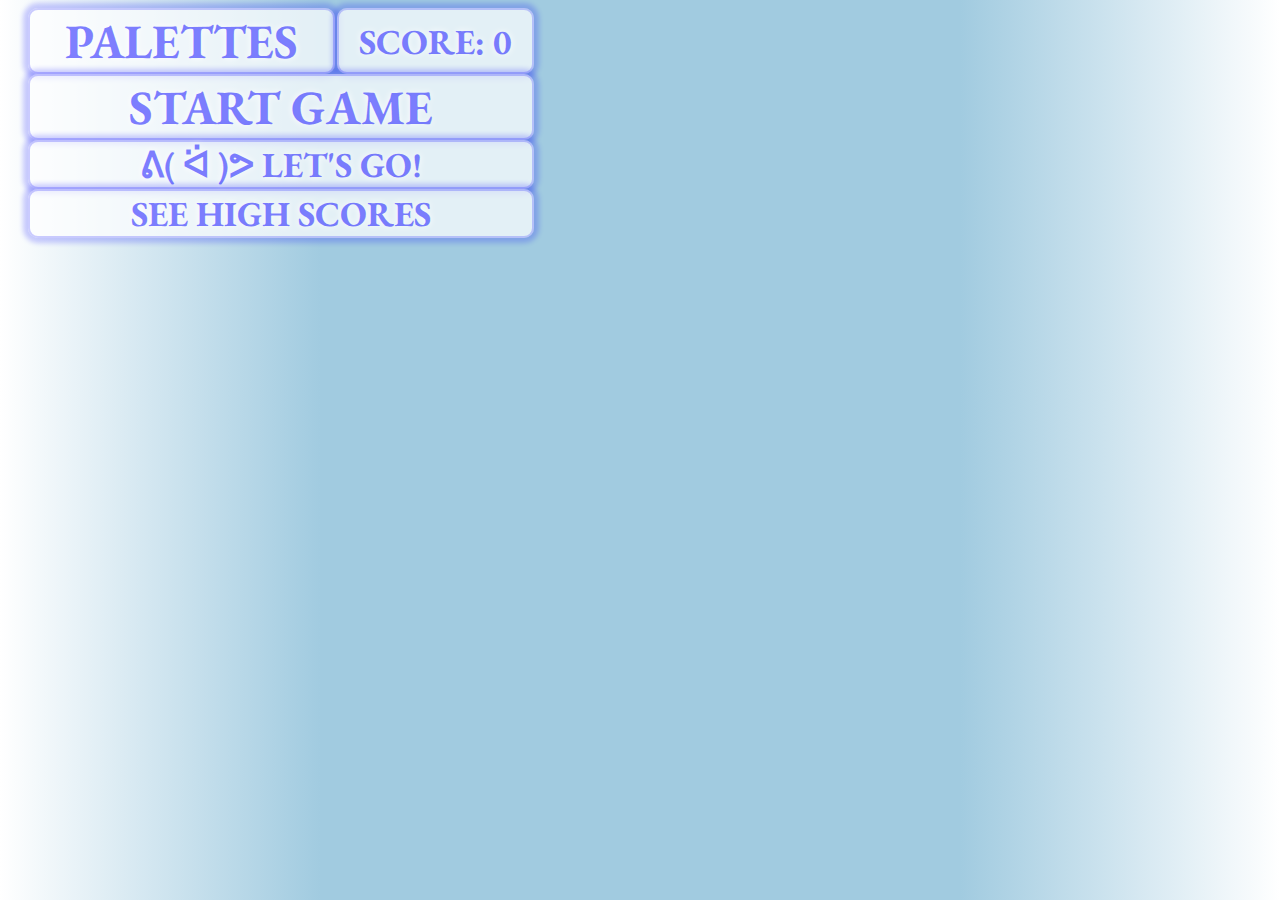
<file: index.html>
<!DOCTYPE html>
<html lang="en">
  <head>
    <meta charset="UTF-8" />
    <link rel="shortcut icon" href="signifyingm.ico" type="image/x-icon" alt="motivique icon">
    <title>Memory Game!</title>
    <link rel="stylesheet" href="style.css" />
    <link rel="preconnect" href="https://fonts.googleapis.com">
    <link rel="preconnect" href="https://fonts.gstatic.com" crossorigin>
    <link href="https://fonts.googleapis.com/css2?family=EB+Garamond&display=swap" rel="stylesheet">
  </head>
  <body>

    <div class="totalContainer">

        <div class="titleContainer">

        <div class="topRow">
          <div class="paletteContainer">
              <h1 class="paletteTitle">PALETTES</h1>
          </div>

          <div class="currentScoreContainer">
              <h1 id="score">SCORE: </h1>
          </div>
        </div>

        <div class="startContainer"> 
            <h1 class="startGame">START GAME</h1>
            <div class="dropdown">
              <button class="dropbtn"></button>
              <div class="dropdown-content">
                <a href="#muted" onclick="muteLoad()">Primary and Secondary</a>
                <a href="#roy" onclick="royLoad()">ROY G BIV</a>
                <a href="#dogs" onclick="dogsLoad()">Dogs Playing Poker</a>
                <a href="#bob" onclick="bobLoad()">Bob Ross</a>
                <a href="#link" onclick="linkLoad()">The Legend of Zelda</a>
                <a href="#joker" onclick="jokerLoad()">The Animated Batman: The Joker</a>
                <a href="#bayushi" onclick="bayushiLoad()">Bayushi Kwanchai</a>
                <a href="#dali" onclick="daliLoad()">The Persistence of Memory</a>
                <a href="#angel" onclick="angelLoad()">Fallen Angel</a>
                <a href="#starry" onclick="starryLoad()">The Starry Night</a>
                <a href="#lilies" onclick="liliesLoad()">The Water Lilies</a>
                <a href="#mont" onclick="montLoad()">Mont St. Michel</a>
                
                <a href="#r12" id = "12" onclick="RANDOM12LOAD()">Random 12</a>
                <a href="#r24" id = "24" onclick="RANDOM24LOAD()">Random 24</a>
                <a href="#r36" id = "36" onclick="RANDOM36LOAD()">Random 36</a>
                <a href="#r48" id = "48" onclick="RANDOM48LOAD()">Random 48</a>
                <a href="#r60" id = "60" onclick="RANDOM60LOAD()">Random 60</a>
              </div>
            </div> 
        </div>

            <div class="currentContainer">
              <h2 id="currentGame">ᕕ( ᐛ )ᕗ LET'S GO!</h2>
            </div>
            
            <!-- <div class="musicContainer">
              <audio id="myAudio" src="a_bit_of_a_shuffle.mp3" onClick="togglePlay()"><h2 class="musicSwitch">MUSIC OFF</h2></audio>
            </div> -->

            <div class="highScoreContainer">
                <h2 class="highScore">SEE HIGH SCORES</h2>
            </div>
        
            <div class="saveScoreContainer" id="hideScoring">
              <!-- <button class="saveScoreButton"> -->
                <form action="" id="scoreForm">
                  <input id="initials" type="text" placeholder="Enter Initials:">
                  <label for="initials">Save your score?</label></form>
              <!-- </button> -->
            </div>



        </div>

      <div id="game">
      </div>

  </div>



    <script src="script.js"></script>

  </body>
</html>
</file>
<file: style.css>
body {
  background: linear-gradient(90deg, rgba(255,255,255,1) 0%, rgba(161,203,224,1) 25%, rgba(161,203,224,1) 75%, rgba(255,255,255,1) 100%);
}

 
#disable {
  pointer-events: none;    
}

#enable {
  pointer-events: auto;    
}



/* ------------------------------------------------------- */
.totalContainer {
  display: flex;
  flex-direction: row;
  justify-content: space-between; 
  margin-left: 20px;
}


.titleContainer {
  display: flex;
  flex-direction: column;
  /* height: 5%; */
  /* width: 700px; */
  /* height: 100px; */
  /* justify-content: space-around; */
  /* justify-content: space-between; */
}

/* ------------------------------------------------------- */
.topRow {
  /* width: 600px; */
  /* top: 0px; */
  display: flex;
  justify-content: space-between;
}

/* ------------------------------------------------------- */
.paletteContainer { 
  display: flex;
  border: 2px solid rgba(0, 0, 255, .2);
  border-radius: 10px;
  box-shadow: 0px 0px 5px 5px rgba(0, 0, 255, .2);
  background-color: rgba(255, 255, 255, .7);
}

.paletteTitle {   
  margin: 0px 20px;
  padding: 0px 15px;
  color: rgba(0, 0, 255, .5);  
  font-family: 'EB Garamond';
  font-size: 3em;  
  text-shadow: 0px 0px 7px rgb(255, 255, 255);
}

/* ------------------------------------------------------- */
.currentScoreContainer {
  display: flex; 
  border: 2px solid rgba(0, 0, 255, .2);
  border-radius: 10px;
  box-shadow: 0px 0px 5px 5px rgba(0, 0, 255, .2);
  background-color: rgba(255, 255, 255, .7);
}
 
#score {
  margin: auto 2px;
  padding: 0px 18px;
  color: rgba(0, 0, 255, .5);  
  font-family: 'EB Garamond';
  font-size: 2.2em;  
  text-shadow: 0px 0px 7px rgb(255, 255, 255);
}

/* ------------------------------------------------------- */

.startContainer {
  border: 2px solid rgba(0, 0, 255, .2);
  border-radius: 10px;
  box-shadow: 0px 0px 5px 5px rgba(0, 0, 255, .2);
  background-color: rgba(255, 255, 255, .7);
  display: flex;
}

.startGame {
  margin: auto;
  color: rgba(0, 0, 255, .5);  
  font-family: 'EB Garamond';
  font-size: 3em;  
  text-shadow: 0px 0px 7px rgb(255, 255, 255);
}

.startContainer:hover {
  background-color: rgb(255, 255, 255);
}
/* .startGame:hover {   
  color: rgba(0, 0, 255, .5);
  border: 2px solid rgba(0, 0, 255, .2);
  border-radius: 10px;
  box-shadow: 0px 0px 5px 5px rgba(0, 0, 255, .2);
} */

/* .startGame:active {
  font-size: 39px;
} */

.musicContainer {
  display: flex;
  border: 2px solid rgba(0, 0, 255, .2);
  border-radius: 10px;
  box-shadow: 0px 0px 5px 5px rgba(0, 0, 255, .2);
  background-color: rgba(255, 255, 255, .7);
}

.musicSwitch {
  margin: 0px auto;
  padding: 0px 15px;
  color: rgba(0, 0, 255, .5);  
  font-family: 'EB Garamond';
  font-size: 2.2em;  
  text-shadow: 0px 0px 7px rgb(255, 255, 255);
}

.musicContainer:hover {
  background-color: rgb(255, 255, 255);
}

.currentContainer {
  display: flex;
  border: 2px solid rgba(0, 0, 255, .2);
  border-radius: 10px;
  box-shadow: 0px 0px 5px 5px rgba(0, 0, 255, .2);
  background-color: rgba(255, 255, 255, .7);
}

#currentGame {
  margin: 0px auto;
  padding: 0px 15px;
  color: rgba(0, 0, 255, .5);  
  font-family: 'EB Garamond';
  font-size: 2.2em;  
  text-shadow: 0px 0px 7px rgb(255, 255, 255);
}

.highScoreContainer {
  display: flex;
  border: 2px solid rgba(0, 0, 255, .2);
  border-radius: 10px;
  box-shadow: 0px 0px 5px 5px rgba(0, 0, 255, .2);
  background-color: rgba(255, 255, 255, .7);
}

.highScore {
  margin: 0px auto;
  padding: 0px 15px;
  color: rgba(0, 0, 255, .5);  
  font-family: 'EB Garamond';
  font-size: 2.2em;  
  text-shadow: 0px 0px 7px rgb(255, 255, 255);
}

.highScoreContainer:hover {
  background-color: rgb(255, 255, 255);
}
 
 

/* .highScore:active {
  font-size: 39px;
}  */


#hideScoring {
  visibility: hidden;
}

#seeScoring { 
  visibility: visible;
}





 

----

/* .highScoreContainer {
  display: flex;
  border: 2px solid rgba(0, 0, 255, .2);
  border-radius: 10px;
  box-shadow: 0px 0px 5px 5px rgba(0, 0, 255, .2);
  background-color: rgba(255, 255, 255, .7);
}

.highScore {
  margin: 0px auto;
  padding: 0px 15px;
  color: rgba(0, 0, 255, .5);  
  font-family: 'EB Garamond';
  font-size: 2.2em;  
  text-shadow: 0px 0px 7px rgb(255, 255, 255);
} */

----

/* .saveScore:hover {  
  color: rgba(0, 0, 255, .5);
  border: 2px solid rgba(0, 0, 255, .2);
  border-radius: 10px;
  box-shadow: 0px 0px 5px 5px rgba(0, 0, 255, .2);
} */

.saveScoreContainer {
  display: flex;
  /* justify-content: space-evenly; */
  height: 150px;
  /* background-color: rgba(255, 255, 255); */
  border: 2px solid rgba(0, 0, 255, .2);
  border-radius: 10px;
  box-shadow: 0px 0px 5px 5px rgba(0, 0, 255, .2);
}

label {
  /* background-color: white; */
  margin: auto;
}

.saveScore:active {
  font-size: 39px;
}

#scoreForm {
  display: flex;
  flex-direction: column-reverse;
  font-family: 'EB Garamond';
  font-size: 40px;
  padding: 0px 18px 0px 18px;
  color: rgba(108, 108, 255, 0.5);
  text-shadow: 0px 0px 7px rgb(255, 255, 255);
  line-height:80px;
  transform: translateY(-10px);
  transform: translateX(-10px);
}

#initials {
  margin: auto auto;
  /* margin-top: -7px; */
  font-family: 'EB Garamond';
  font-size: 35px;
  color: rgba(108, 108, 255, 0.5);
  text-shadow: 0px 0px 7px rgb(255, 255, 255);
}

#initials::placeholder {  
  font-family: 'EB Garamond';
  /* font-size: 45px;  */
  color: rgba(108, 108, 255, 0.5);
  text-shadow: 0px 0px 7px rgb(255, 255, 255); 
  transform: translateX(20px);
}

input[type=text] {
  color: rgba(0, 0, 255, .5);
  border: 2px solid rgba(0, 0, 255, .2);
  border-radius: 10px;
  box-shadow: 0px 0px 5px 5px rgba(0, 0, 255, .2);
  padding: 8px;

}


 


.dropbtn {
  z-index: 2;
  opacity: 0;
  position: absolute;
  /* margin-top: 100px; */
  /* visibility: hidden; */
  /* margin-top: 50px; */
  left: -40px;
  top: -107px;
  height: 110px;
  width: 510px;
  font-family: 'EB Garamond';
  /* font-size: 50px; */
  
  text-shadow: 0px 0px 7px rgb(255, 255, 255);
  color: rgba(108, 108, 255, 0.5);
  
  border: 2px solid rgba(0, 0, 255, .2);
  border-radius: 10px;
}

.dropdown {
  z-index: 1;
  position: absolute;
  margin-top: 150px;
  margin-left: 2%;
  top: 0px;
}

.dropdown-content {
  /* background-color: rgba(99, 99, 148, .1) */
  display: none;
  position: absolute;
  background-color: #f1f1f1;
  min-width: 160px;
  box-shadow: 0px 8px 16px 0px rgba(0,0,0,0.2);
  z-index: 1;
  
  border: 2px solid rgba(0, 0, 255, .2);
  border-radius: 10px;
  
}

.dropdown-content a {
  color: rgba(108, 108, 255, 0.8);
  padding: 12px 16px;
  text-decoration: none;
  display: block;
}

/* .dropdown-content a:hover {background-color: #ddd;} */

.dropdown:hover .dropdown-content {display: block;}

/* .dropdown:hover .dropbtn {background-color: #3e8e41;} */


#game {
  /* margin-left: 18%; */
  /* margin-left: 20px;
  max-width: 1400px; */
  /* margin: 20px; */
}

#game div {
  border: 2px solid rgba(0, 0, 255, .2);
  border-radius: 10px;
  box-shadow: 0px 0px 5px 5px rgba(0, 0, 255, .2);
  display: inline-block;  
}

#game.muted, #game.roy, #game.dogs, #game.bob, #game.link, #game.joker, #game.bayushi, #game.dali, #game.angel, #game.starry, #game.lilies, #game.mont, #game.random12, #game.random24, #game.random36, #game.random48, #game.random60 {
  margin-left: 150px;
}

.muted div {
  width: 270px;
  height: 270px;
  margin: 10px;
}

.roy div {
  width: 210px;
  height: 210px;
  margin: 10px;
}

.dogs div, .bob div, .link div, .joker div, .bayushi div, .dali div, .angel div, .starry div, .lilies div, .mont div {
  width: 200px;
  height: 200px;
  margin: 10px;
}

.random12 div {
  width: 170px;
  height: 170px;
  margin: 10px;
}

.random24 div {
  width: 120px;
  height: 120px;
  margin: 10px;
}

.random36 div {
  width: 110px;
  height: 85px;
  margin: 9px;
}

.random48 div {
  width: 80px;
  height: 90px;
  margin: 7px;
}

.random60 div {
  width: 85px;
  height: 70px;
  margin: 5px;
}
</file>
